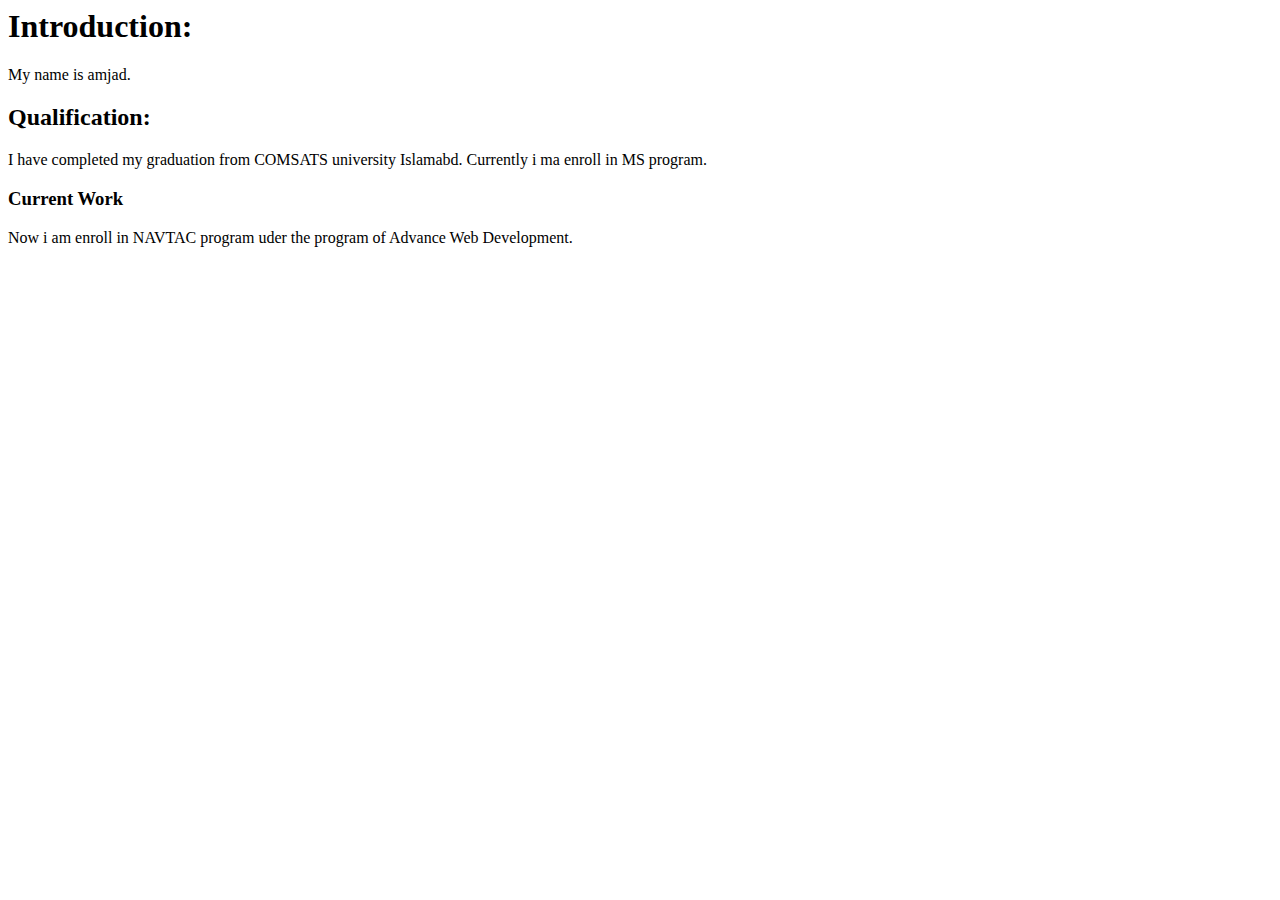
<file: VSCode/indexx.html>
<DOCTYPE html>
<html>
    <header>
        <title>My First Website</title>
    </header>
    <body>
        <h1>Introduction:</h1>
        <p>
            My name is amjad. 
        </p>
        <h2>Qualification:</h2>
        <p>
            I have completed my graduation from COMSATS university Islamabd. Currently i ma enroll in MS program.
        </p>
        <h3>Current Work</h3>
        <p>
            Now i am enroll in NAVTAC program uder the program of Advance Web Development.
        </p>

    </body>
</html>
</file>
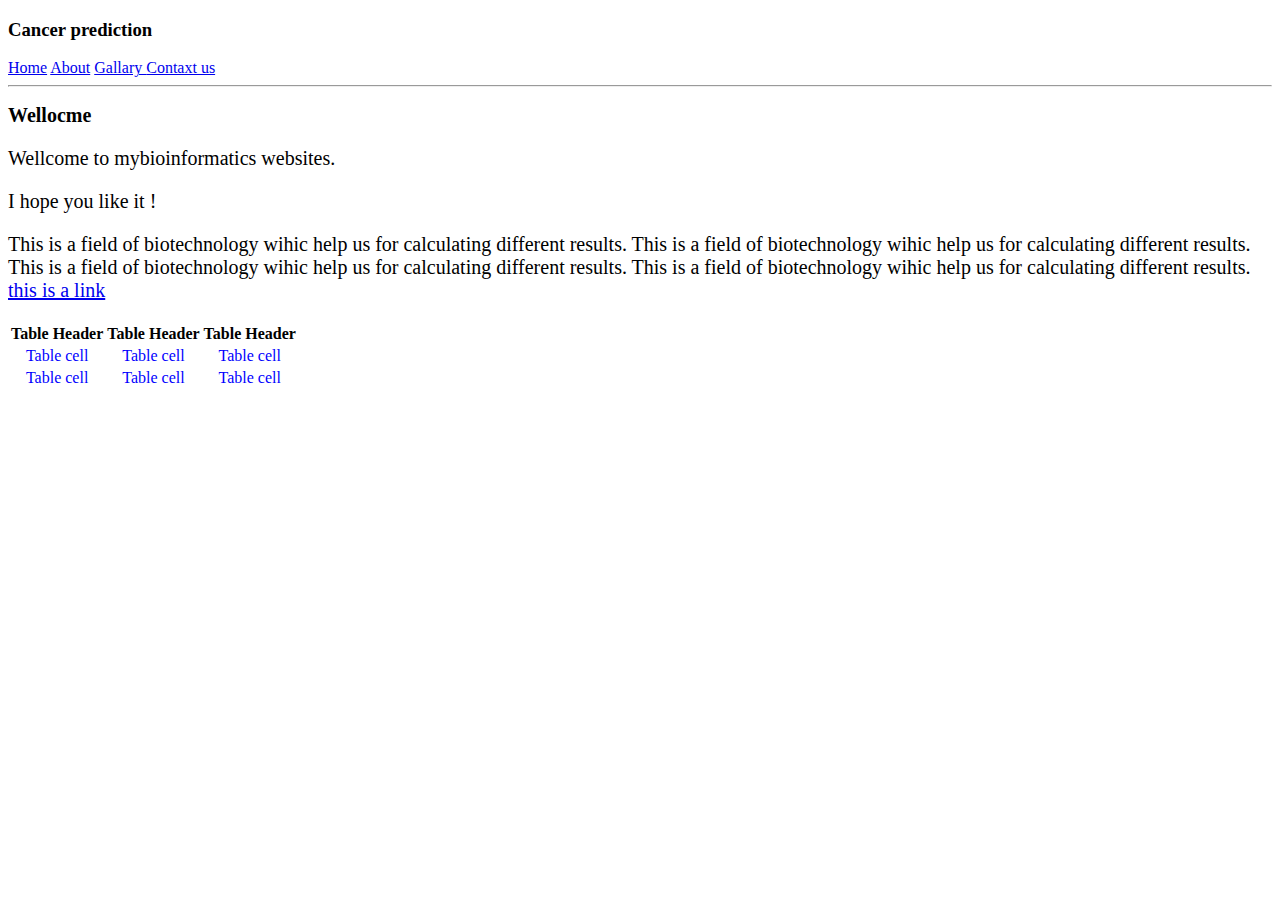
<file: VSCode/images/prectice.html>
<!DOCTYPE html>
<html>
    <head>
<title> Bioinformatics Research </title>
<link rel="stylesheet" href="style.css"/>
    </head>
    <body>
        <h3> Cancer prediction</h3>
        <a href="index.html">Home</a>
        <a href="about.html"> About</a>
        <a href="gallery.html">Gallary </a>
        <a href="cotact.html">Contaxt us</a>
        <hr>
        <h2>Wellocme</h2>
        <p>
            Wellcome to mybioinformatics websites.
        </p>
        <p> I hope you like it !</p>
<p>
    This is a field of biotechnology wihic help us for calculating different results.  
    This is a field of biotechnology wihic help us for calculating different results.  
    This is a field of biotechnology wihic help us for calculating different results.
    This is a field of biotechnology wihic help us for calculating different results.
    <a href="https://www.quackit.com/html/codes/tables/"> this is a link</a>
</p>
<table>
    <tr>
        <th>Table Header</th>
        <th>Table Header</th>
        <th>Table Header</th>
    </tr>
    <tr>
        <td>Table cell</td>
        <td>Table cell</td>
        <td>Table cell</td>
    </tr>
    <tr>
        <td>Table cell</td>
        <td>Table cell</td>
        <td>Table cell</td>
    </tr>
</table>
    </body>
</html>
</file>
<file: VSCode/images/style.css>
{
    background:#efefee;
    font-family: arial;
}
h1{
    font-size: 18px;
}
a{
    color: #00000;
    text-decoration: underline;
}
a :hover{
    color: #0000;
    text-decoration: none;
} 
h2 {
    font-size: 20px;
}
p{
    font-size: 20px;
}
td
{
    text-align: center;
    color:blue;
}
th
{
    margin-left: 50px;
}
</file>
